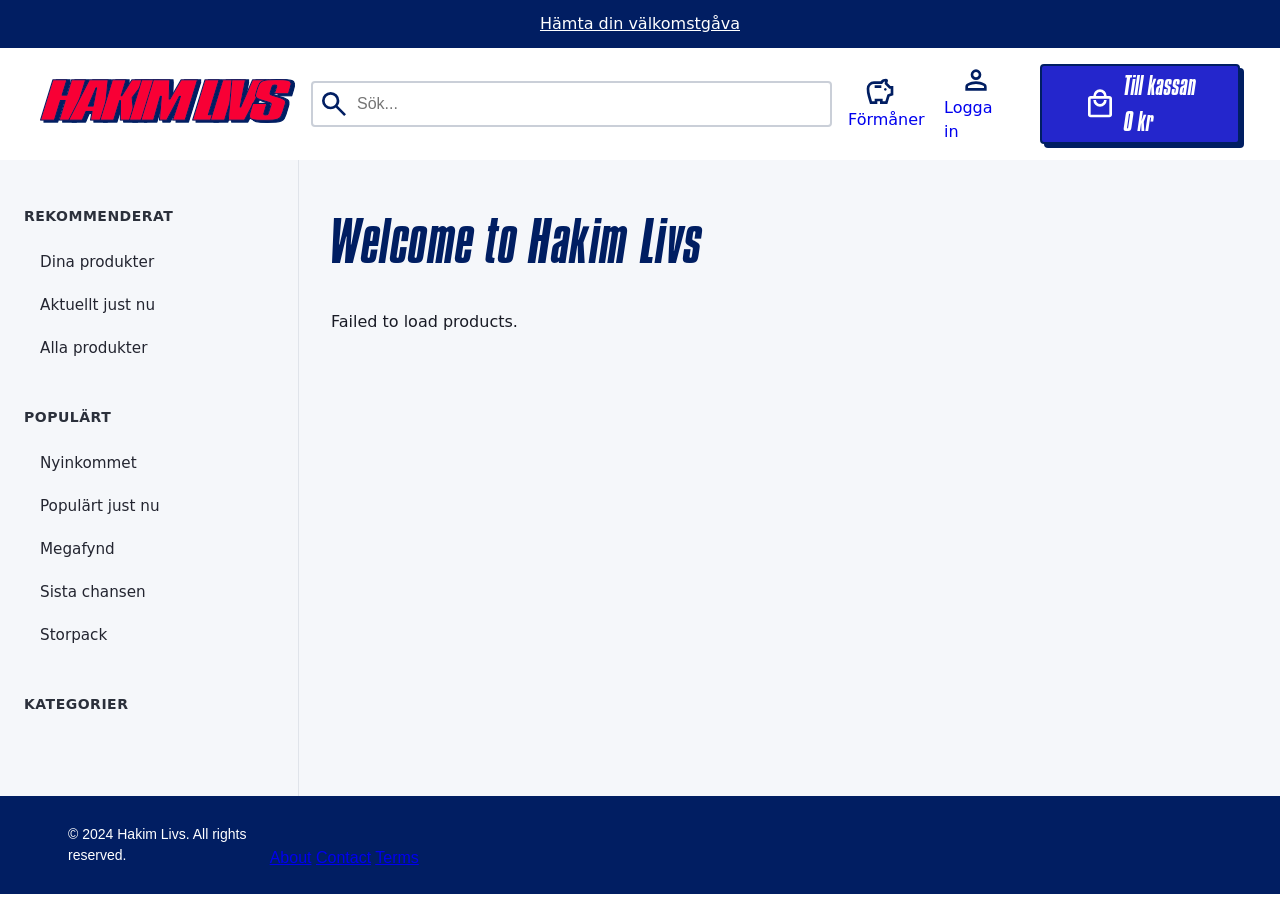
<file: HTML/index.html>
<!DOCTYPE html>
<html lang="en">
  <head>
    <meta charset="UTF-8" />
    <meta name="viewport" content="width=device-width, initial-scale=1.0" />
    <title>Hakim Livs</title>
    <link rel="stylesheet" href="../style.css" />
  </head>
  <body class="index-page">

    <!-- HEADER -->
    <header class="site-header">
      <div class="welcomeBonus"><a href="">Hämta din välkomstgåva</a></div>
      <nav>
        <a href="index.html" class="logo"><img src="../assets/logos/HakimLivsLogga.png" alt="logo"></a>
        <div class="searchfield">
          <a href=""><img src="../assets/logos/search.svg" alt=""></a>
          <input class="search" type="text" placeholder="Sök..."></input>
        </div>
        <ul class="nav-links">
          <li><a href="products.html"><img src="../assets/logos/savings.svg">Förmåner</a></li>
          <li><a href="login.html"><img src="../assets/logos/user.svg">Logga in</a></li>
          <li><a href="cart.html" class="cart">
            <img src="../assets/logos/basket.svg" alt="">
            <div class="text">
              <p class="toCart">Till kassan</p>
              <p class="price">0 kr</p>
            </div>
            </a>
          </li>
        </ul>
      </nav>
    </header>

    <div class="index-content">
    <!-- SIDE NAVIGATION -->
    <aside class="side-nav">
      <div class="nav-section">
        <h3>Rekommenderat</h3>
        <ul>
          <li><a href="#">Dina produkter</a></li>
          <li><a href="#">Aktuellt just nu</a></li>
          <li><a href="#">Alla produkter</a></li>
        </ul>
      </div>
      <div class="nav-section">
        <h3>Populärt</h3>
        <ul>
          <li><a href="#">Nyinkommet</a></li>
          <li><a href="#">Populärt just nu</a></li>
          <li><a href="#">Megafynd</a></li>
          <li><a href="#">Sista chansen</a></li>
          <li><a href="#">Storpack</a></li>
        </ul>
      </div>
      <div class="nav-section">
        <h3>Kategorier</h3>
        <ul id="categoryContainer">
        </ul>
      </div>
    </aside>

    <!-- MAIN CONTENT -->
    <main class="main-content">
      <h1>Welcome to Hakim Livs</h1>
        <div id="productContainer"></div>
    </main>
  </div>

    <!-- FOOTER -->
    <footer class="site-footer">
      <div class="footer-content">
        <p>&copy; 2024 Hakim Livs. All rights reserved.</p>
        <div class="footer-links">
          <a href="/about">About</a>
          <a href="/contact">Contact</a>
          <a href="/terms">Terms</a>
        </div>
      </div>
    </footer>

    <!-- PAGE-SPECIFIC JAVASCRIPT -->
    <script type="module" src="../src/scripts/index.js" defer></script>
  </body>
</html>
</file>
<file: style.css>
@font-face {
  font-family: "Compacta";
  src: url("/assets/fonts/Compacta Italic.otf") format("opentype");
  font-weight: normal;
  font-style: italic;
}
body {
  margin: 0px;
  height: 100vh;
  box-sizing: border-box;
}

.greyBackground {
  background: #f5f7fa;
}

.index-page {
  font-family: Inter, system-ui, Avenir, Helvetica, Arial, sans-serif;
  line-height: 1.5;
  font-weight: 400;
  color: #191B25;
  background-color: #FFFFFF;
  margin: 0;
  min-width: 320px;
  min-height: 100vh;
}
.index-page .indexCont {
  background: #f5f7fa;
  box-sizing: border-box;
}
.index-page .index-content {
  display: flex;
  max-width: 1440px;
  margin: 0 auto;
  min-height: calc(100vh - 264px);
}
.index-page .index-content h1 {
  font-family: "Compacta", sans-serif;
  font-size: 56px;
  color: rgb(0, 30, 98);
  display: inline-block;
  font-weight: 500;
  line-height: 1.5rem;
  letter-spacing: -1.5px;
  letter-spacing: 0.01em;
  margin-bottom: 40px;
}
.index-page .site-header {
  background: white;
}
.index-page .site-header .welcomeBonus {
  background-color: #011e62;
  height: 48px;
  display: flex;
  justify-content: center;
  align-items: center;
}
.index-page .site-header .welcomeBonus a {
  color: white;
  text-decoration: none;
  text-decoration: underline;
}
.index-page .site-header nav {
  display: flex;
  justify-content: space-between;
  align-items: center;
  max-width: 1200px;
  margin: 0 auto;
  padding: 1rem 2rem;
}
@media screen and (max-width: 930px) {
  .index-page .site-header nav {
    flex-direction: column;
    gap: 20px;
  }
  .index-page .site-header nav .searchfield {
    max-width: 300px;
  }
}
.index-page .site-header nav .searchfield {
  border: 2px solid #CACFD8;
  border-radius: 4px;
  display: flex;
  align-items: center;
  width: 100%;
  height: 100%;
  margin: 0px 16px;
  padding: 5px;
  gap: 5px;
}
.index-page .site-header nav .searchfield.searchfield:focus-within, .index-page .site-header nav .searchfield:hover {
  border: 2px solid #011e62;
  cursor: text;
}
.index-page .site-header nav .searchfield a {
  height: 32px;
}
.index-page .site-header nav .searchfield input {
  font-size: 1rem;
  width: 100%;
}
.index-page .site-header nav .searchfield input,
.index-page .site-header nav .searchfield input:focus-visible,
.index-page .site-header nav .searchfield input:focus,
.index-page .site-header nav .searchfield input:active,
.index-page .site-header nav .searchfield input:target {
  border: none;
  outline: none;
}
.index-page .site-header nav .nav-links {
  display: flex;
  gap: 2rem;
  list-style: none;
  margin: 0;
  padding: 0;
  align-items: center;
}
.index-page .site-header nav .nav-links a {
  text-decoration: none;
  display: flex;
  flex-direction: column;
  justify-content: center;
  height: 64px;
  width: 64px;
}
.index-page .site-header nav .nav-links a.admin-link {
  background-color: #ef3d64;
  padding: 0.5rem 1rem;
  border-radius: 4px;
}
.index-page .site-header nav .nav-links a.admin-link:hover {
  background-color: #9c2942;
}
.index-page .site-header nav .nav-links a img {
  height: 32px;
}
.index-page .site-header nav .nav-links .cart {
  width: 200px;
  height: 80px;
  color: white;
  background: rgb(36, 38, 204);
  border-style: solid;
  border-width: 2px;
  border-radius: 0.25rem;
  display: flex;
  justify-content: center;
  align-items: center;
  flex-direction: row;
  cursor: pointer;
  box-sizing: border-box;
  border-color: rgb(0, 30, 98);
  touch-action: manipulation;
  padding: 12px;
  font-family: "Compacta", sans-serif;
  font-size: 24px;
  box-shadow: 4px 4px 0px #001e62;
  transition: transform 0.1s ease, box-shadow 0.1s ease;
}
.index-page .site-header nav .nav-links .cart img {
  margin-right: 8px;
}
.index-page .site-header nav .nav-links .cart:hover {
  box-shadow: 2px 2px 0px #001e62;
  transform: translate(2px, 2px);
}
.index-page .site-header nav .nav-links .cart .text {
  display: flex;
  flex-direction: column;
  justify-content: center;
  align-items: flex-start;
  width: -moz-fit-content;
  width: fit-content;
}
.index-page .site-header nav .nav-links .cart .text p {
  width: -moz-fit-content;
  width: fit-content;
  white-space: nowrap;
  margin: 0px;
  text-align: start;
}
.index-page .site-header nav .nav-links .cart .text .toCart {
  color: white;
}
.index-page .site-header nav .nav-links .cart .text .price {
  color: white;
  font-weight: 400;
}
.index-page .main-content {
  flex: 1;
  padding: 2rem;
  width: 100%;
  background-color: #F5F7FA;
  box-sizing: border-box;
}
.index-page .site-footer {
  background: #011e62;
  color: white;
  font-family: sans-serif;
  margin-top: auto;
}
.index-page .site-footer .footer-content {
  max-width: 1200px;
  margin: 0 auto;
  padding: 24px;
  display: flex;
  justify-content: space-between;
  align-items: center;
  box-sizing: border-box;
}
.index-page .site-footer .footer-content div {
  width: 100%;
  align-self: flex-end;
}
.index-page .site-footer .footer-content div div {
  width: -moz-fit-content;
  width: fit-content;
  min-width: 200px;
}
.index-page .site-footer .footer-content div.flex-end {
  width: 100%;
  display: flex;
  justify-content: space-between;
  align-items: end;
  height: 100%;
}
.index-page .site-footer p {
  font-size: 14px;
  margin: 4px;
}
.index-page .site-footer p.bigger {
  font-size: 18px;
}
.index-page .site-footer span {
  font-weight: 600;
}
.index-page .site-footer p.big {
  font-size: 24px;
  font-weight: 600;
}
.index-page #copy {
  margin-top: 24px;
}

body > header > nav > ul > li:nth-child(3) {
  position: relative;
}

.loginMain {
  width: 100vw;
  height: 100vh;
  display: flex;
  flex-direction: column;
  justify-content: center;
  align-items: center;
  box-sizing: border-box;
}
.loginMain #loginForm {
  display: flex;
  flex-direction: column;
  gap: 16px;
}
.loginMain #loginForm .form-group label {
  display: block;
}

#productContainer {
  display: flex;
  flex-wrap: wrap;
  width: 100%;
}

.productCard {
  display: flex;
  flex-direction: column;
  justify-content: space-between;
  border: 1px solid #b0b0b0;
  padding: 16px;
  margin: 10px;
  border-radius: 8px;
  box-sizing: border-box;
  width: 200px;
  background-color: white;
}
.productCard .bold.L {
  font-size: 20px;
  font-weight: 600;
  color: #011e62;
  margin-bottom: 4px;
}
.productCard .bold.M {
  font-size: 16px;
  color: #ef3d64;
}
.productCard button {
  width: 100%;
  max-width: 400px;
  height: 40px;
  color: white;
  background: rgb(36, 38, 204);
  border-style: solid;
  border-width: 2px;
  border-radius: 0.25rem;
  display: flex;
  justify-content: center;
  align-items: center;
  flex-direction: row;
  cursor: pointer;
  box-sizing: border-box;
  border-color: rgb(0, 30, 98);
  touch-action: manipulation;
  padding: 12px;
  font-family: "Compacta", sans-serif;
  font-size: 24px;
  box-shadow: 4px 4px 0px #001e62;
  transition: transform 0.1s ease, box-shadow 0.1s ease;
}
.productCard button img {
  margin-right: 8px;
}
.productCard button:hover {
  box-shadow: 2px 2px 0px #001e62;
  transform: translate(2px, 2px);
}

.cartWrap {
  margin-top: 10px;
  width: 100%;
}

.productCard .plusMinusContainer, .popup .plusMinusContainer {
  display: flex;
  justify-content: flex-end;
  width: 100%;
}
.productCard .plusMinusContainer .quantityInput, .popup .plusMinusContainer .quantityInput {
  max-width: 50px;
}
.productCard .bold, .popup .bold {
  font-weight: bold;
}
.productCard p, .popup p {
  margin: 4px 0px;
  font-size: 14px;
}
.productCard .M, .popup .M {
  font-size: 16px;
  margin: 8px 0px;
}
.productCard .L, .popup .L {
  font-size: 24px;
  margin: 12px 0px;
}
.productCard img, .popup img {
  max-width: 100%;
}
.productCard p.bold.M, .popup p.bold.M {
  align-self: flex-end;
}

#cartDiv {
  position: absolute;
  background-color: white;
  border: 1px solid black;
  border-radius: 10px;
  padding: 24px;
  top: 110%;
  width: 300px;
  right: -20%;
  z-index: 2;
  display: none;
  flex-direction: column;
  gap: 8px;
}
#cartDiv #cartProducts {
  max-height: 230px;
  overflow: auto;
}
#cartDiv #sum {
  display: flex;
  justify-content: space-between;
}
#cartDiv .buttonWrap {
  display: flex;
  flex-direction: column;
  gap: 6px;
}
#cartDiv .buttonWrap button {
  width: 100%;
  max-width: 400px;
  height: 40px;
  color: white;
  background: rgb(36, 38, 204);
  border-style: solid;
  border-width: 2px;
  border-radius: 0.25rem;
  display: flex;
  justify-content: center;
  align-items: center;
  flex-direction: row;
  cursor: pointer;
  box-sizing: border-box;
  border-color: rgb(0, 30, 98);
  touch-action: manipulation;
  padding: 12px;
  font-family: "Compacta", sans-serif;
  font-size: 24px;
  box-shadow: 4px 4px 0px #001e62;
  transition: transform 0.1s ease, box-shadow 0.1s ease;
}
#cartDiv .buttonWrap button:hover {
  box-shadow: 2px 2px 0px #001e62;
  transform: translate(2px, 2px);
}

.popup {
  box-shadow: 0 12px 24px rgba(0, 0, 0, 0.2);
  position: fixed;
  display: flex;
  flex-direction: column;
  top: 50%;
  left: 50%;
  transform: translate(-50%, -50%);
  background-color: white;
  padding: 32px;
  border-radius: 8px;
  z-index: 3;
  width: 800px;
  max-width: 80%;
  max-height: 80%;
  overflow: auto;
}
.popup p {
  line-height: 1.5;
  letter-spacing: 0.3px;
}
.popup .produktBeskrivningP {
  width: 400px;
}
.popup .row {
  margin-bottom: 24px;
  border-bottom: 1px solid #E0E4EA;
  padding-bottom: 16px;
}
.popup .bold.L {
  color: #001545;
  font-size: 2rem;
}
.popup .bold.M {
  font-size: 20px;
  color: #ef3d64;
}
.popup img {
  width: 50%;
}
.popup .closePopup {
  align-self: flex-end;
}
.popup .right {
  text-align: end;
  padding: 0;
}
.popup button {
  width: 100%;
  max-width: 400px;
  height: 40px;
  color: white;
  background: rgb(36, 38, 204);
  border-style: solid;
  border-width: 2px;
  border-radius: 0.25rem;
  display: flex;
  justify-content: center;
  align-items: center;
  flex-direction: row;
  cursor: pointer;
  box-sizing: border-box;
  border-color: rgb(0, 30, 98);
  touch-action: manipulation;
  padding: 12px;
  font-family: "Compacta", sans-serif;
  font-size: 24px;
  box-shadow: 4px 4px 0px #001e62;
  transition: transform 0.1s ease, box-shadow 0.1s ease;
}
.popup button:first-of-type {
  width: 40px;
  height: 40px;
  font-size: 20px;
}
.popup button.cartAdd {
  display: flex;
  width: 100%;
  justify-content: center;
  align-items: center;
  gap: 8px;
}
.popup button.cartAdd img {
  width: 30px;
}
.popup button.cartAdd span {
  font-weight: 400;
  font-size: 26px;
}
.popup button:hover {
  box-shadow: 2px 2px 0px #001e62;
  transform: translate(2px, 2px);
}
.popup button:hover {
  box-shadow: 2px 2px 0px #001e62;
  transform: translate(2px, 2px);
}

div.productInformation div.column.right > div p:not(.bold) {
  margin: 0px;
}

.overlay {
  position: fixed;
  top: 0;
  left: 0;
  width: 100%;
  height: 100%;
  background-color: rgba(0, 0, 0, 0.5);
  z-index: 2;
}

.row {
  display: flex;
  justify-content: space-between;
}

.column {
  display: flex;
  flex-direction: column;
  width: 100%;
}

.column:first-of-type {
  padding: 0px 16px;
}

.productInformation {
  padding: 16px 0px;
}

div#cartProducts div {
  display: flex;
  align-items: center;
}
div#cartProducts div div {
  display: flex;
  flex-direction: column;
  align-items: flex-start;
  width: 100%;
  margin-left: 16px;
}
div#cartProducts div div p {
  margin: 0;
  font-size: 14px;
}
div#cartProducts div div p.bold {
  font-weight: bold;
  width: 50%;
}
div#cartProducts div div p.L {
  font-size: 16px;
}
div#cartProducts div div p.M {
  font-size: 14px;
}
div#cartProducts img {
  height: 100px;
}

div.marginTB {
  margin: 24px 0;
}

.popup {
  animation: fadeInScale 0.25s ease-out;
}

@keyframes fadeInScale {
  0% {
    opacity: 0;
    transform: translate(-50%, -60%) scale(0.95);
  }
  100% {
    opacity: 1;
    transform: translate(-50%, -50%) scale(1);
  }
}
.side-nav {
  width: 250px;
  background-color: #F5F7FA;
  padding: 2rem 1.5rem;
  border-right: 1px solid #E0E4EA;
}
.side-nav .nav-section {
  margin-bottom: 2.5rem;
}
.side-nav .nav-section h3 {
  font-size: 0.875rem;
  font-weight: 600;
  color: #2B303B;
  margin-bottom: 1rem;
  text-transform: uppercase;
  letter-spacing: 0.5px;
}
.side-nav .nav-section ul {
  list-style: none;
  padding: 0;
  margin: 0;
}
.side-nav .nav-section ul li {
  margin-bottom: 0.25rem;
}
.side-nav .nav-section ul li a {
  display: block;
  padding: 0.5rem 1rem;
  border-radius: 4px;
  text-decoration: none;
  font-size: 0.95rem;
  font-weight: 500;
  color: #232530;
  transition: background-color 0.2s ease, color 0.2s ease;
}
.side-nav .nav-section ul li a:hover {
  background-color: #F3F5F8;
  color: #4346e0;
}
.side-nav .nav-section ul li a.active {
  background-color: #FFFFFF;
  color: #191B25;
  font-weight: 600;
  box-shadow: 0 0 0 1px #4346e0;
}

@media screen and (max-width: 768px) {
  #addProductsForm {
    flex-direction: column !important;
  }
  #addProductsForm .formPart1,
  #addProductsForm .formPart2 {
    width: 100% !important;
    flex-basis: auto !important;
  }
  #addProductsForm .submitBtnDiv {
    align-self: center;
    margin-top: 1rem;
  }
}
.admin-page {
  font-family: Inter, system-ui, Avenir, Helvetica, Arial, sans-serif;
  line-height: 1.5;
  font-weight: 400;
  color: #191B25;
  background-color: #FFFFFF;
  margin: 0;
  min-width: 320px;
  min-height: 100vh;
}
.admin-page #showFormBtn,
.admin-page #productsBtn,
.admin-page #ordersBtn {
  width: 100%;
  max-width: 400px;
  height: 40px;
  color: white;
  background: rgb(36, 38, 204);
  border-style: solid;
  border-width: 2px;
  border-radius: 0.25rem;
  display: flex;
  justify-content: center;
  align-items: center;
  flex-direction: row;
  cursor: pointer;
  box-sizing: border-box;
  border-color: rgb(0, 30, 98);
  touch-action: manipulation;
  padding: 12px;
  font-family: "Compacta", sans-serif;
  font-size: 24px;
  box-shadow: 4px 4px 0px #001e62;
  transition: transform 0.1s ease, box-shadow 0.1s ease;
}
.admin-page #showFormBtn:hover,
.admin-page #productsBtn:hover,
.admin-page #ordersBtn:hover {
  background: rgb(23, 26, 153);
  box-shadow: 2px 2px 0px #001e62;
  transform: translate(2px, 2px);
}
.admin-page #showFormBtn:active,
.admin-page #productsBtn:active,
.admin-page #ordersBtn:active {
  background: rgb(23, 26, 153);
  box-shadow: 0px 0px 0px #001e62;
  transform: translate(4px, 4px);
}
.admin-page #welcomeHakim {
  color: #FFFFFF;
}
.admin-page .admin-content {
  display: flex;
  max-width: 1440px;
  width: 100%;
  margin: 0 auto;
}
.admin-page .site-header {
  background: white;
}
.admin-page .site-header .welcomeBonus {
  background-color: #011e62;
  height: 48px;
  display: flex;
  justify-content: center;
  align-items: center;
}
.admin-page .site-header .welcomeBonus a {
  color: white;
  text-decoration: none;
  text-decoration: underline;
}
.admin-page .site-header nav {
  display: flex;
  justify-content: space-between;
  align-items: center;
  max-width: 1200px;
  margin: 0 auto;
  padding: 1rem 2rem;
}
.admin-page .site-header nav #productsBtn.notActive,
.admin-page .site-header nav #ordersBtn.notActive {
  border: 2px solid #cacfd8;
  background-color: #f5f7fa;
  border-radius: 4px;
  color: #cacfd8;
  box-shadow: 4px 4px 0px #979aa1;
}
.admin-page .site-header nav #productsBtn.notActive:hover,
.admin-page .site-header nav #ordersBtn.notActive:hover {
  border-color: rgb(0, 30, 98);
  color: white;
  background: rgb(23, 26, 153);
  box-shadow: 2px 2px 0px #001e62;
}
.admin-page .site-header nav #productsBtn.notActive:active,
.admin-page .site-header nav #ordersBtn.notActive:active {
  border-color: rgb(0, 30, 98);
  color: white;
  background: rgb(23, 26, 153);
  box-shadow: 0px 0px 0px #001e62;
}
@media screen and (max-width: 930px) {
  .admin-page .site-header nav {
    flex-direction: column;
    gap: 20px;
  }
  .admin-page .site-header nav .searchfield {
    max-width: 300px;
  }
}
.admin-page .site-header nav .searchfield {
  border: 2px solid #CACFD8;
  border-radius: 4px;
  display: flex;
  align-items: center;
  width: 100%;
  height: 100%;
  margin: 0px 16px;
  padding: 5px;
  gap: 5px;
}
.admin-page .site-header nav .searchfield.searchfield:focus-within, .admin-page .site-header nav .searchfield:hover {
  border: 2px solid #011e62;
  cursor: text;
}
.admin-page .site-header nav .searchfield a {
  height: 32px;
}
.admin-page .site-header nav .searchfield input {
  font-size: 1rem;
}
.admin-page .site-header nav .searchfield input,
.admin-page .site-header nav .searchfield input:focus-visible,
.admin-page .site-header nav .searchfield input:focus,
.admin-page .site-header nav .searchfield input:active,
.admin-page .site-header nav .searchfield input:target {
  border: none;
  outline: none;
}
.admin-page .site-header nav .nav-links {
  display: flex;
  gap: 2rem;
  list-style: none;
  margin: 0;
  padding: 0;
  align-items: center;
}
.admin-page .site-header nav .nav-links a {
  text-decoration: none;
  display: flex;
  flex-direction: column;
  justify-content: center;
  height: 64px;
  width: 64px;
}
.admin-page .site-header nav .nav-links a:hover {
  text-decoration: underline;
}
.admin-page .site-header nav .nav-links a.admin-link {
  background-color: #ef3d64;
  padding: 0.5rem 1rem;
  border-radius: 4px;
}
.admin-page .site-header nav .nav-links a.admin-link:hover {
  background-color: #9c2942;
}
.admin-page .site-header nav .nav-links a img {
  height: 32px;
}
.admin-page .site-header nav .nav-links .cart {
  flex-direction: row;
  align-items: center;
  width: auto;
  gap: 8px;
  border: 2px solid #CACFD8;
  background-color: #F5F7FA;
  border-radius: 4px;
  padding: 0px 12px;
  height: auto;
}
.admin-page .site-header nav .nav-links .cart:hover {
  text-decoration: none;
}
.admin-page .site-header nav .nav-links .cart .text {
  display: flex;
  flex-direction: column;
  justify-content: center;
  align-items: flex-start;
  width: -moz-fit-content;
  width: fit-content;
}
.admin-page .site-header nav .nav-links .cart .text p {
  width: -moz-fit-content;
  width: fit-content;
  white-space: nowrap;
  margin: 0px;
  text-align: start;
}
.admin-page .site-header nav .nav-links .cart .text .toCart {
  color: #CACFD8;
}
.admin-page .site-header nav .nav-links .cart .text .price {
  color: #CACFD8;
  font-weight: 800;
}
.admin-page .admin-container {
  flex: 1;
  padding: 2rem;
  width: 100%;
  min-height: 50vh;
  background-color: #F5F7FA;
}
.admin-page .admin-container #addProductsForm {
  max-width: 100%;
  display: flex;
  flex-wrap: nowrap;
  gap: 0.7rem;
  flex-direction: row;
  align-items: flex-start;
}
.admin-page .admin-container #addProductsForm .formPart1,
.admin-page .admin-container #addProductsForm .formPart2 {
  flex-grow: 1;
  flex-basis: 0;
  display: flex;
  flex-direction: column;
  gap: 0.7rem;
}
.admin-page .admin-container #addProductsForm .submitBtnDiv {
  align-self: flex-end;
}
.admin-page .admin-container h1 {
  font-size: 2.5rem;
  font-weight: 700;
  color: #191B25;
  margin-bottom: 1rem;
}
.admin-page .admin-container #showingProductCont {
  display: flex;
  flex-direction: column;
  gap: 20px;
}
.admin-page .admin-container #showingProductCont .productsContainer {
  height: 100%;
  max-width: 600px;
  display: flex;
  flex-direction: column;
  gap: 16px;
}
.admin-page .admin-container #showingProductCont .productsContainer ul {
  list-style-type: none;
  padding: 8px 12px;
  border-radius: 8px;
  background: rgba(236, 237, 238, 0.3);
  margin: 0;
  display: flex;
  flex-direction: column;
  gap: 3px;
}
.admin-page .admin-container #showingProductCont .productsContainer ul .product div {
  display: flex;
  justify-content: space-between;
  gap: 24px;
}
.admin-page .admin-container #showingProductCont .productsContainer ul .product div p {
  padding: 0px;
  margin: 0px;
}
.admin-page .admin-container #showingProductCont .productsContainer .priceDiv {
  padding: 8px 12px;
  border-radius: 8px;
  background: rgba(236, 237, 238, 0.3);
  display: flex;
  flex-direction: column;
  gap: 2px;
}
.admin-page .admin-container #showingProductCont .productsContainer .priceDiv div {
  display: flex;
  justify-content: space-between;
}
.admin-page .admin-container #showingProductCont .productsContainer .priceDiv div p {
  padding: 0px;
  margin: 0px;
}
.admin-page .admin-container #showingProductCont .productsContainer .priceDiv div :first-child {
  font-weight: bold;
}
.admin-page .admin-container #showingProductCont .productsContainer .priceDiv div.momsCont p {
  font-weight: unset;
  font-size: 14px;
  color: #31333d;
}
.admin-page .admin-container #showingProductCont .productsContainer .priceDiv .deliverCont {
  padding-bottom: 8px;
  border-bottom: #191b25 1px solid;
}
.admin-page .admin-container #showingProductCont .productsContainer .priceDiv .totalCont {
  padding-top: 6px;
  font-size: 18px;
}
.admin-page .admin-container #showingProductCont .productsContainer .priceDiv .totalCont .total {
  font-weight: bold;
  padding-bottom: 2px;
}
.admin-page .admin-container #showingProductCont .customerInfo .customerInfoCont {
  max-width: 600px;
  box-sizing: border-box;
  padding: 8px 12px;
  border-radius: 8px;
  background: rgba(236, 237, 238, 0.3);
  display: flex;
  flex-direction: column;
  gap: 2px;
}
.admin-page .admin-container #showingProductCont .customerInfo .customerInfoCont p {
  padding: 0px;
  margin: 0px;
}
.admin-page .admin-container #showingProductCont .customerInfo .customerInfoCont p span {
  font-weight: bold;
  padding-right: 5px;
}
.admin-page .admin-container #showingProductCont h2 {
  font-family: "Compacta", sans-serif;
  font-size: 30px;
  color: rgb(0, 30, 98);
  display: inline-block;
  font-weight: 500;
  line-height: 1.5rem;
  letter-spacing: -1.5px;
  letter-spacing: 0.01em;
}
.admin-page .site-footer.admin {
  background: #011e62;
  color: white;
  font-family: sans-serif;
  margin-top: auto;
}
.admin-page .site-footer.admin .footer-content {
  max-width: 1200px;
  margin: 0 auto;
  padding: 24px;
  display: flex;
  justify-content: space-between;
  align-items: center;
  box-sizing: border-box;
}
.admin-page .site-footer.admin .footer-content div {
  width: 100%;
  align-self: flex-end;
}
.admin-page .site-footer.admin .footer-content div div {
  width: -moz-fit-content;
  width: fit-content;
  min-width: 200px;
}
.admin-page .site-footer.admin .footer-content div.flex-end {
  width: 100%;
  display: flex;
  justify-content: space-between;
  align-items: end;
  height: 100%;
}
.admin-page .site-footer.admin p {
  font-size: 14px;
  margin: 4px;
}
.admin-page .site-footer.admin p.bigger {
  font-size: 18px;
}
.admin-page .site-footer.admin span {
  font-weight: 600;
}
.admin-page .site-footer.admin p.big {
  font-size: 24px;
  font-weight: 600;
}
.admin-page #copy {
  margin-top: 24px;
}

.adminProductTable {
  width: 100%;
  border-collapse: collapse;
  margin-top: 2rem;
}
.adminProductTable thead {
  background-color: #E0E4EA;
}
.adminProductTable thead th {
  text-align: left;
  padding: 12px;
  font-weight: 600;
  color: #2B303B;
  border-bottom: 2px solid #CACFD8;
}
.adminProductTable tbody tr {
  border-bottom: 1px solid #F3F5F8;
}
.adminProductTable tbody tr:hover {
  background-color: #F5F7FA;
}
.adminProductTable tbody tr td {
  padding: 12px;
  vertical-align: middle;
  border-bottom: 1px solid rgb(99, 99, 99);
}
.adminProductTable tbody tr td .tableImg {
  width: 50px;
  height: auto;
  border-radius: 4px;
}
.adminProductTable tbody tr td button {
  width: 80px;
  padding: 6px 10px;
  border: none;
  border-radius: 4px;
  font-size: 0.9rem;
  cursor: pointer;
}
.adminProductTable tbody tr td .editBtn,
.adminProductTable tbody tr td .show {
  background-color: #2326cc;
  color: white;
}
.adminProductTable tbody tr td .editBtn:hover,
.adminProductTable tbody tr td .show:hover {
  background-color: #011e62;
}
.adminProductTable tbody tr td .deleteBtn {
  background-color: #ef3d64;
  color: white;
}
.adminProductTable tbody tr td .deleteBtn:hover {
  background-color: #9c2942;
}
.adminProductTable tbody tr:nth-child(odd) {
  background: #f0f1f5;
}

#formArea {
  position: fixed; /* always cover entire viewport, even on scroll */
  top: 0;
  left: 0;
  min-width: 100vw;
  min-height: 100vh;
  backdrop-filter: blur(10px);
  -webkit-backdrop-filter: blur(10px); /* for Safari */
  background-color: rgba(255, 255, 255, 0.3);
  z-index: 999; /* make sure it sits above everything */
  display: flex;
  justify-content: center;
  align-items: center;
  pointer-events: all; /* absorbs clicks */
}
#formArea h2 {
  margin-top: 0px;
}
#formArea .background {
  position: relative;
  display: flex;
  flex-direction: column;
  align-items: center;
  justify-content: center;
  gap: 60px;
  background-color: rgba(255, 255, 255, 0.8);
  padding: 40px 120px;
  border-radius: 10px;
}
@media (max-width: 1020px) {
  #formArea .background {
    max-width: 540px;
    box-sizing: border-box;
  }
}
#formArea .background.red {
  background: rgba(248, 64, 32, 0.3);
}
#formArea .background .closeBtn {
  position: absolute;
  top: 20px;
  right: 20px;
  background: none;
  border: none;
  font-size: 16px;
  cursor: pointer;
}
#formArea .background .closeBtn:hover {
  font-weight: bold;
}
#formArea .background .orderSuccessDiv {
  display: flex;
  flex-direction: column;
  justify-content: center;
  align-items: center;
  gap: 8px;
}
#formArea .background .orderSuccessDiv h2 {
  font-size: 28px;
}
#formArea .background .orderSuccessDiv p {
  margin: 0px;
}
#formArea .background .orderSuccessDiv .payment {
  font-size: 20px;
}
#formArea .background .orderSuccessDiv .italic {
  font-style: italic;
}
#formArea .background .orderSuccessDiv .bold {
  font-weight: bold;
}
#formArea .background .productsOrderCont {
  display: flex;
  gap: 120px;
  flex-wrap: wrap;
  justify-content: center;
}
#formArea .background .productsOrderCont .orderHeading,
#formArea .background .productsOrderCont .deliveryTitle {
  font-family: "Compacta", sans-serif;
  font-size: 30px;
  color: rgb(0, 30, 98);
  display: inline-block;
  font-weight: 500;
  line-height: 1.5rem;
  letter-spacing: -1.5px;
  letter-spacing: 0.01em;
}
#formArea .background .productsOrderCont .productsContainer {
  height: 100%;
  max-width: 825px;
  display: flex;
  flex-direction: column;
  gap: 16px;
}
#formArea .background .productsOrderCont .productsContainer ul {
  list-style-type: none;
  padding: 8px 12px;
  border-radius: 8px;
  background: rgba(236, 237, 238, 0.3);
  margin: 0;
  margin-top: 40px;
  display: flex;
  flex-direction: column;
  gap: 3px;
}
#formArea .background .productsOrderCont .productsContainer ul .product div {
  display: flex;
  justify-content: space-between;
  gap: 24px;
}
#formArea .background .productsOrderCont .productsContainer ul .product div p {
  padding: 0px;
  margin: 0px;
}
#formArea .background .productsOrderCont .productsContainer .priceDiv {
  padding: 8px 12px;
  border-radius: 8px;
  background: rgba(236, 237, 238, 0.3);
  display: flex;
  flex-direction: column;
  gap: 2px;
}
#formArea .background .productsOrderCont .productsContainer .priceDiv div {
  display: flex;
  justify-content: space-between;
}
#formArea .background .productsOrderCont .productsContainer .priceDiv div p {
  padding: 0px;
  margin: 0px;
}
#formArea .background .productsOrderCont .productsContainer .priceDiv div :first-child {
  font-weight: bold;
}
#formArea .background .productsOrderCont .productsContainer .priceDiv div.momsCont p {
  font-weight: unset;
  font-size: 14px;
  color: #31333d;
}
#formArea .background .productsOrderCont .productsContainer .priceDiv .deliverCont {
  padding-bottom: 8px;
  border-bottom: #191b25 1px solid;
}
#formArea .background .productsOrderCont .productsContainer .priceDiv .totalCont {
  padding-top: 6px;
  font-size: 18px;
}
#formArea .background .productsOrderCont .productsContainer .priceDiv .totalCont .total {
  font-weight: bold;
  padding-bottom: 2px;
}
#formArea .background .productsOrderCont .productsContainer .payment {
  padding: 8px 12px;
  border-radius: 8px;
  background: rgba(248, 64, 32, 0.3);
  display: flex;
  flex-direction: column;
  gap: 2px;
}
#formArea .background .productsOrderCont .productsContainer .payment p {
  font-weight: bold;
}
#formArea .background .productsOrderCont .productsContainer .payment p .italic {
  font-style: italic;
}
#formArea .background .productsOrderCont #formContainer {
  display: flex;
  flex-direction: column;
  gap: 16px;
  max-width: 400px;
}
#formArea .background .productsOrderCont #formContainer .obligatoriskt {
  padding: 0px;
  margin: 0px;
  font-style: italic;
}
#formArea .background .productsOrderCont #formContainer .userForm {
  display: flex;
  justify-content: center;
  align-items: center;
  flex-direction: column;
  gap: 16px;
  width: 100%;
  padding: 8px 12px;
  border-radius: 8px;
  background: rgba(236, 237, 238, 0.3);
  box-sizing: border-box;
}
@media (max-height: 1025px) and (min-width: 1020px) {
  #formArea .background .productsOrderCont #formContainer .userForm {
    flex-direction: row;
    justify-content: flex-start;
    align-items: flex-start;
  }
}
#formArea .background .productsOrderCont #formContainer .userForm .formGroupsCont1,
#formArea .background .productsOrderCont #formContainer .userForm .formGroupsCont2 {
  width: 100%;
  display: flex;
  justify-content: center;
  align-items: center;
  flex-direction: column;
  gap: 16px;
}
#formArea .background .productsOrderCont #formContainer .userForm .formGroup {
  display: flex;
  justify-content: center;
  flex-direction: column;
  gap: 4px;
  width: 100%;
  box-sizing: border-box;
}
#formArea .background .productsOrderCont #formContainer .userForm .formGroup label,
#formArea .background .productsOrderCont #formContainer .userForm .formGroup input {
  width: 100%;
  box-sizing: border-box;
}
#formArea .background .productsOrderCont #formContainer .userForm .formGroup label {
  font-weight: bold;
  color: rgb(5, 10, 80);
}
#formArea .background .productsOrderCont #formContainer .userForm .formGroup input {
  font-family: Inter, system-ui, Avenir, Helvetica, Arial, sans-serif;
  padding: 8px 12px;
  border: 2px solid rgb(203, 204, 209);
  border-radius: 4px;
}
#formArea .background .productsOrderCont #formContainer .userForm .formGroup input::-moz-placeholder {
  color: rgb(132, 133, 145);
}
#formArea .background .productsOrderCont #formContainer .userForm .formGroup input::placeholder {
  color: rgb(132, 133, 145);
}
#formArea .background .productsOrderCont #formContainer .userForm :last-child {
  width: 100%;
  box-sizing: border-box;
}
#formArea .background .productsOrderCont #formContainer .userForm :last-child .infoField {
  font-family: Inter, system-ui, Avenir, Helvetica, Arial, sans-serif;
  padding: 8px 12px;
  resize: none;
  height: 80px;
  border: 1px solid black;
  border-radius: 4px;
  border: 2px solid rgb(203, 204, 209);
}
#formArea .background .productsOrderCont #formContainer .userForm :last-child .infoField::-moz-placeholder {
  color: rgb(132, 133, 145);
}
#formArea .background .productsOrderCont #formContainer .userForm :last-child .infoField::placeholder {
  color: rgb(132, 133, 145);
}
#formArea .background .productsOrderCont #formContainer .userForm :last-child #charCount {
  all: unset;
  align-self: flex-end;
}
#formArea .background .sendFormBtn {
  width: 100%;
  max-width: 400px;
  height: 40px;
  color: white;
  background: rgb(36, 38, 204);
  border-style: solid;
  border-width: 2px;
  border-radius: 0.25rem;
  display: flex;
  justify-content: center;
  align-items: center;
  flex-direction: row;
  cursor: pointer;
  box-sizing: border-box;
  border-color: rgb(0, 30, 98);
  touch-action: manipulation;
  padding: 12px;
  font-family: "Compacta", sans-serif;
  font-size: 24px;
  box-shadow: 4px 4px 0px #001e62;
  transition: transform 0.1s ease, box-shadow 0.1s ease;
}
#formArea .background .sendFormBtn:hover {
  box-shadow: 2px 2px 0px #001e62;
  transform: translate(2px, 2px);
}
#formArea .background .sendFormBtn:active {
  box-shadow: 0px 0px 0px #001e62;
  transform: translate(4px, 4px);
}

main.main-content.kassa {
  display: flex;
  justify-content: center;
  width: 100%;
  min-height: 500px;
  box-sizing: border-box;
  display: flex;
}
main.main-content.kassa div.cart {
  width: 90%;
}

.row {
  display: flex;
  flex-direction: row;
  align-items: center;
}

.column {
  display: flex;
  flex-direction: column;
}

#cartWrap {
  width: 100%;
  height: auto;
  background-color: white;
  border: 1px solid rgb(142, 142, 142);
  border-radius: 20px;
  align-items: center;
  padding: 0;
  box-sizing: border-box;
  overflow: hidden;
}

#productsWrap {
  width: 66%;
  margin: 0;
  padding: 24px;
}

#summaryWrap {
  display: flex;
  justify-content: center;
  gap: 16px;
  width: 33%;
  background-color: rgba(221, 231, 255, 0.4078431373);
  height: 100%;
  padding: 24px;
}
#summaryWrap button {
  width: 100%;
  max-width: 400px;
  height: 40px;
  color: white;
  background: rgb(36, 38, 204);
  border-style: solid;
  border-width: 2px;
  border-radius: 0.25rem;
  display: flex;
  justify-content: center;
  align-items: center;
  flex-direction: row;
  cursor: pointer;
  box-sizing: border-box;
  border-color: rgb(0, 30, 98);
  touch-action: manipulation;
  padding: 12px;
  font-family: "Compacta", sans-serif;
  font-size: 24px;
  box-shadow: 4px 4px 0px #001e62;
  transition: transform 0.1s ease, box-shadow 0.1s ease;
}
#summaryWrap button:hover {
  box-shadow: 2px 2px 0px #001e62;
  transform: translate(2px, 2px);
}
#summaryWrap p {
  align-self: center;
  font-size: 24px;
}
#summaryWrap p.bold.big {
  font-size: 32px;
}

.productAllInfo {
  border: 1px solid rgb(183, 183, 183);
  border-radius: 20px;
  margin: 4px 0;
  padding: 16px;
}

p.bold {
  font-weight: bold;
}

p.semi-bold {
  font-weight: 500;
}

p.big {
  font-size: 24px;
}/*# sourceMappingURL=style.css.map */
</file>
